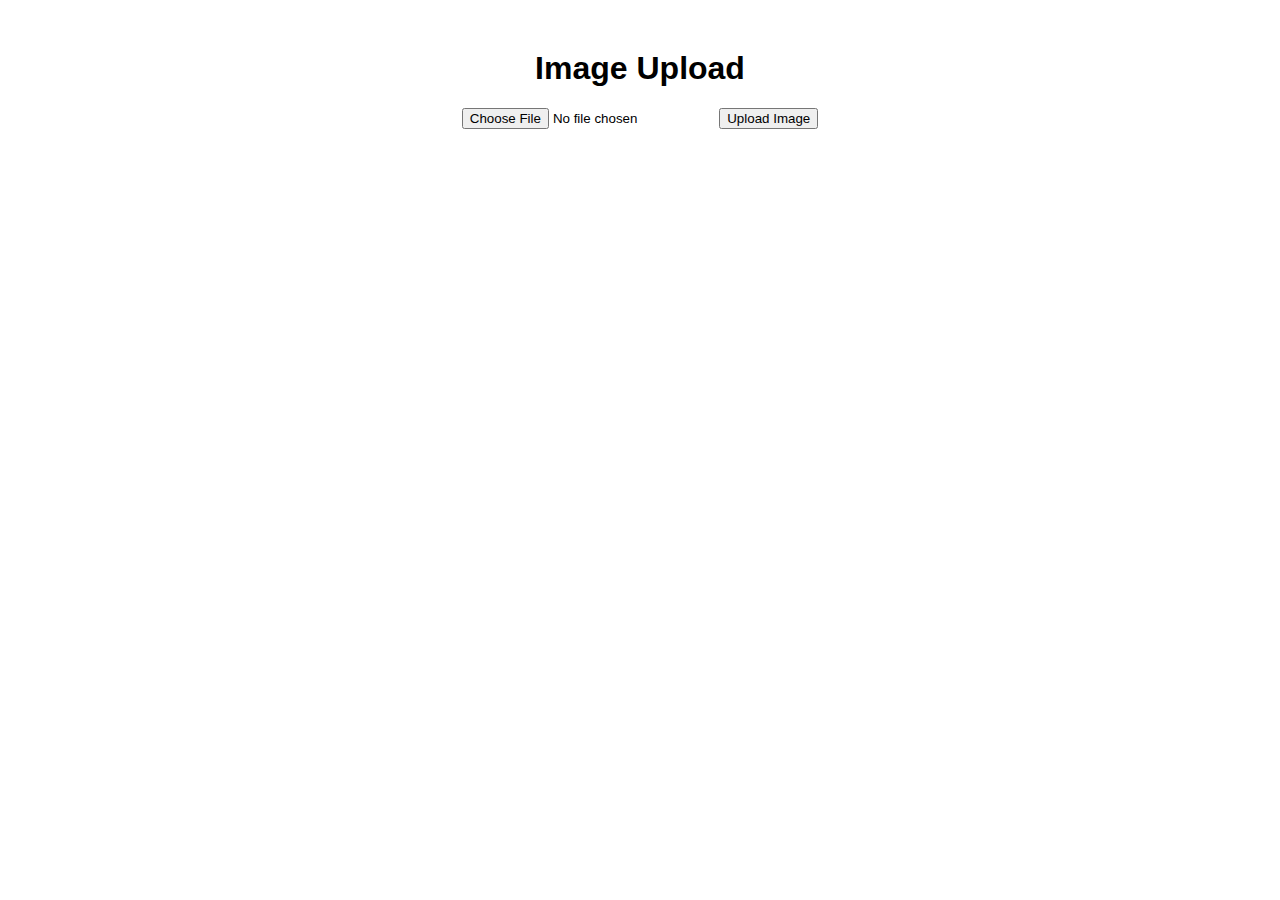
<file: image_uplode.html>
<!DOCTYPE html>
<html>
<head>
    <title>Image Upload</title>
     <style>
        body {
            font-family: Arial, sans-serif;
            text-align: center;
            margin: 50px;
        }

        form {
            margin-bottom: 20px;
        }

        img {
            max-width: 300px;
            margin: 20px;
        }
    </style>
</head>
<body>
    <h1>Image Upload</h1>
    <form action="./upload.php" method="post" enctype="multipart/form-data">
        <input type="file" name="image" id="image">
        <input type="submit" name="submit" value="Upload Image">
    </form>
</body>
</html>
</file>
